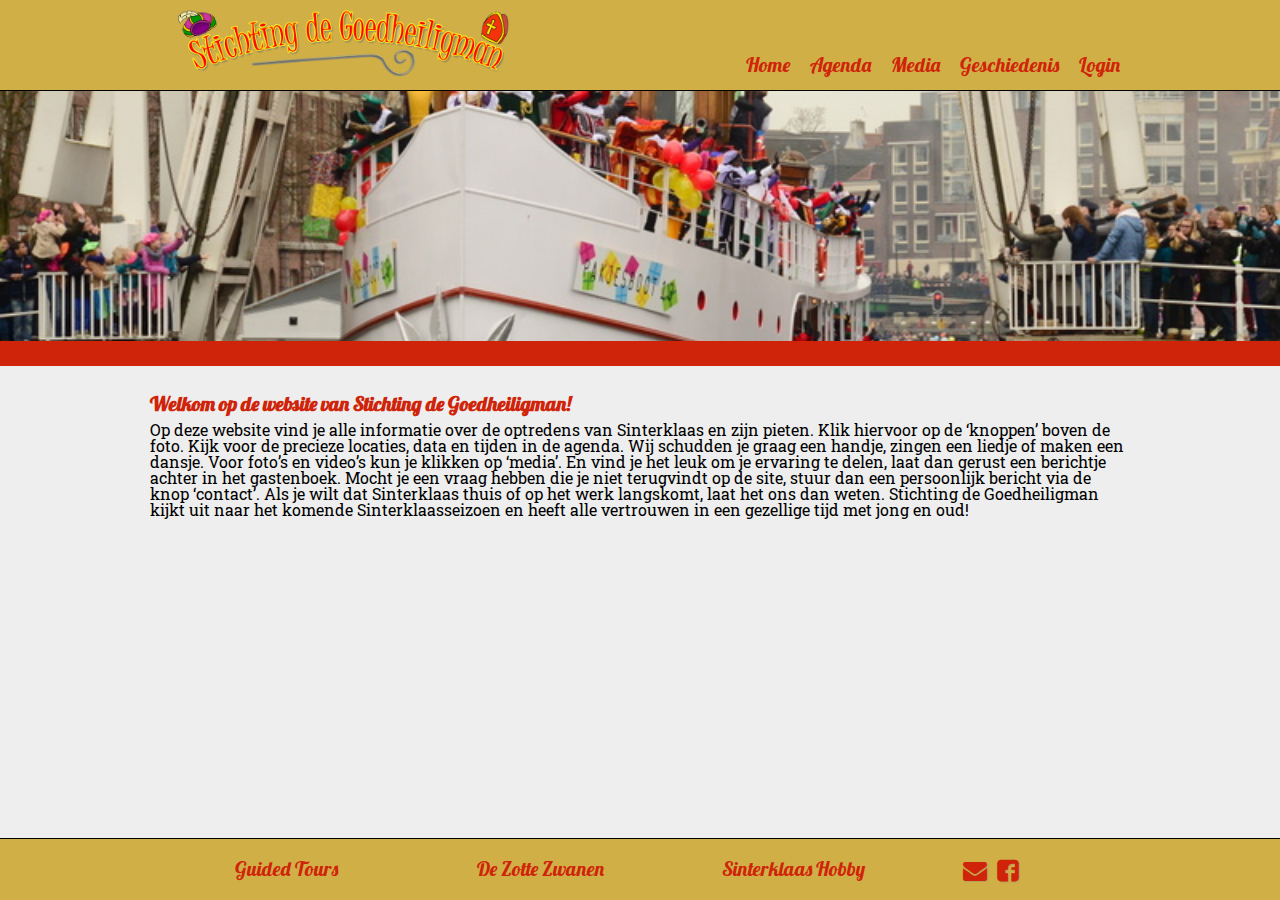
<file: v2/index.html>
<!DOCTYPE html>
<html ng-app="goedheiligmanApp">
<head lang="en">
    <meta charset="UTF-8">
    <meta name="viewport" content="width=device-width, initial-scale=1.0, maximum-scale=1.0">
    <link href='http://fonts.googleapis.com/css?family=Lobster|Roboto+Slab:300' rel='stylesheet' type='text/css'>
    <link href="includes/style.css" rel="stylesheet" type="text/css">
    <script src="includes/jquery-2.1.1.min.js"></script>
    <script src="includes/angular.min.js"></script>
    <script src="includes/angular-touch.min.js"></script>
    <script src="js/remcoGlobal.js"></script>
    <script src="js/viewportSize.js"></script>
    <script src="js/docked.js"></script>
    <script src="js/login.js"></script>
    <script src="js/rImageViewer.js"></script>
    <script src="js/goedheiligmanApp.js"></script>
    <title>Home - Sinterklaas vereniging De Goedheiligman</title>
</head>
<body ng-controller="appCtrl">
    <div class="nav-bar">
        <nav>
            <div class="logo"></div>
            <div class="nav-toggle" ng-click="toggleMenu()"><i class="icon-menu"></i></div>
            <ul ng-class="{showMenu: openMenu}">
                <li><a href="index.html">Home</a></li>
                <li><a href="agenda.html">Agenda</a></li>
                <li><a href="media.html">Media</a></li>
                <li><a href="geschiedenis.html">Geschiedenis</a></li>
                <li><span ng-click="loginService.loginToggle()">Login</span></li>
            </ul>
        </nav>
    </div>
    <header style="background-image: url('includes/images/Intocht1.jpg')">
    </header>
    <div class="bar"></div>
    <div login></div>
    <main>
        <h1>Welkom op de website van Stichting de Goedheiligman!</h1>
        <p>
        Op deze website vind je alle informatie over de optredens van Sinterklaas en zijn pieten.  Klik hiervoor op de ‘knoppen’ boven de foto.
        Kijk voor de precieze locaties, data en tijden in de agenda. Wij schudden je graag een handje, zingen een liedje of maken een dansje.
        Voor foto’s en video’s kun je klikken op ‘media’. En vind je het leuk om je ervaring te delen, laat dan gerust een berichtje achter in het gastenboek.
        Mocht je een vraag hebben die je niet terugvindt op de site, stuur dan een persoonlijk bericht via de knop ‘contact’.
        Als je wilt dat Sinterklaas thuis of op het werk langskomt, laat het ons dan weten.
        Stichting de Goedheiligman kijkt uit naar het komende Sinterklaasseizoen en heeft alle vertrouwen in een gezellige tijd met jong en oud!
        </p>
    </main>
    <footer r-docked class="">
        <div class="footer">
            <div class="footer-links">
                <ul>
                    <li><a href="http://www.guidedtours.nl" target="_blank">Guided Tours</a></li>
                    <li><a href="http://www.dezottezwanen.nl" target="_blank">De Zotte Zwanen</a></li>
                    <li><a href="http://www.http://sinterklaasmijnhobby.jouwweb.nl" target="_blank">Sinterklaas Hobby</a></li>
                </ul>
            </div>
            <div class="footer-icons">
                <ul>
                    <li><a href="mailto:remco090@gmail.com"><i class="icon-mail-alt"></i></a></li>
                    <li><a href="http://www.facebook.com" target="_blank"><i class="icon-facebook_alt"></i></a></li>
                </ul>
            </div>
        </div>
    </footer>
</body>
</html>
</file>
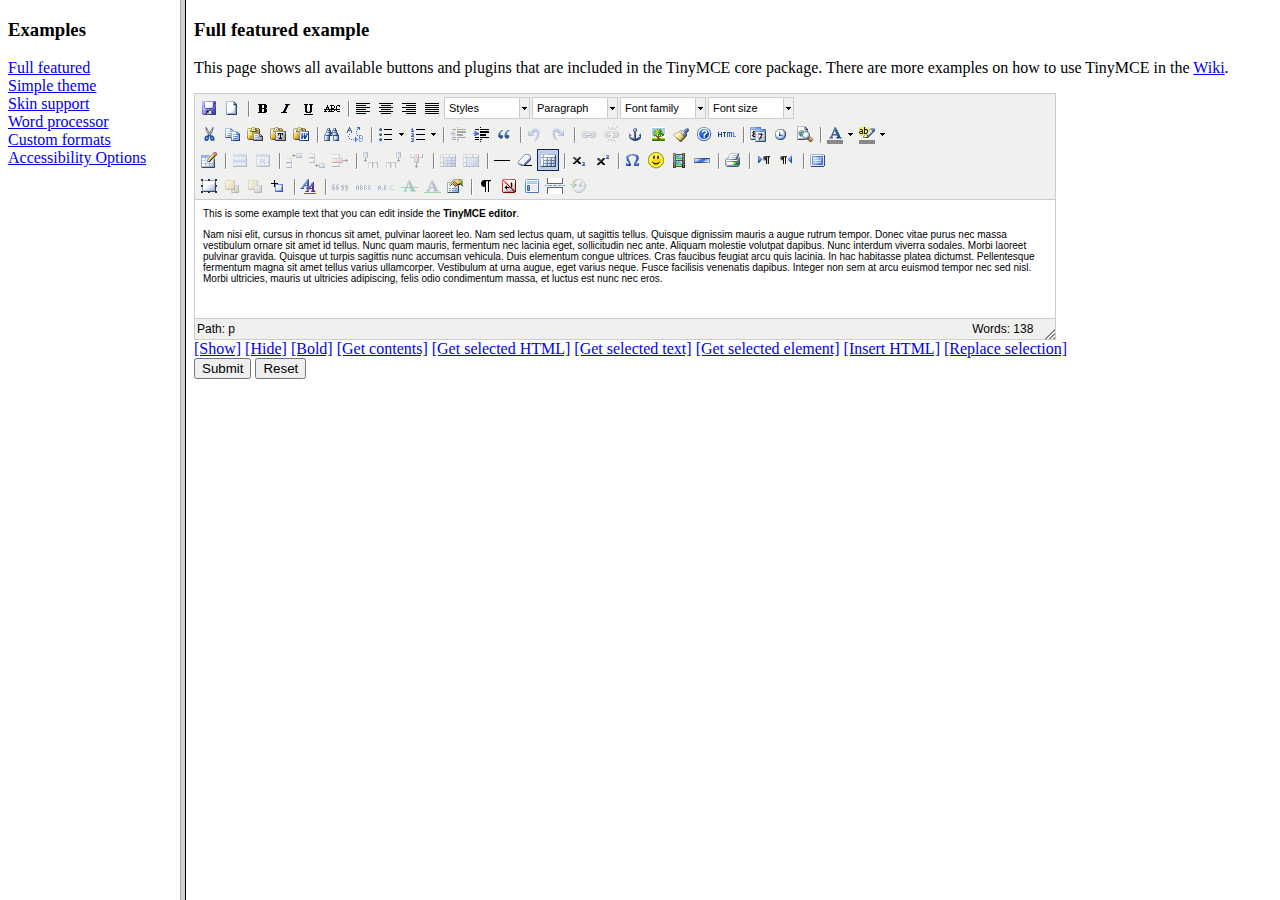
<file: tinymce/examples/index.html>
<!DOCTYPE HTML PUBLIC "-//W3C//DTD HTML 4.01 Frameset//EN" "http://www.w3.org/TR/html4/frameset.dtd">
<html>
<head>
	<title>TinyMCE examples</title>
</head>
<frameset cols="180,80%">
	<frame src="menu.html" name="menu" />
	<frame src="full.html" name="main" />
</frameset>
</html>
</file>
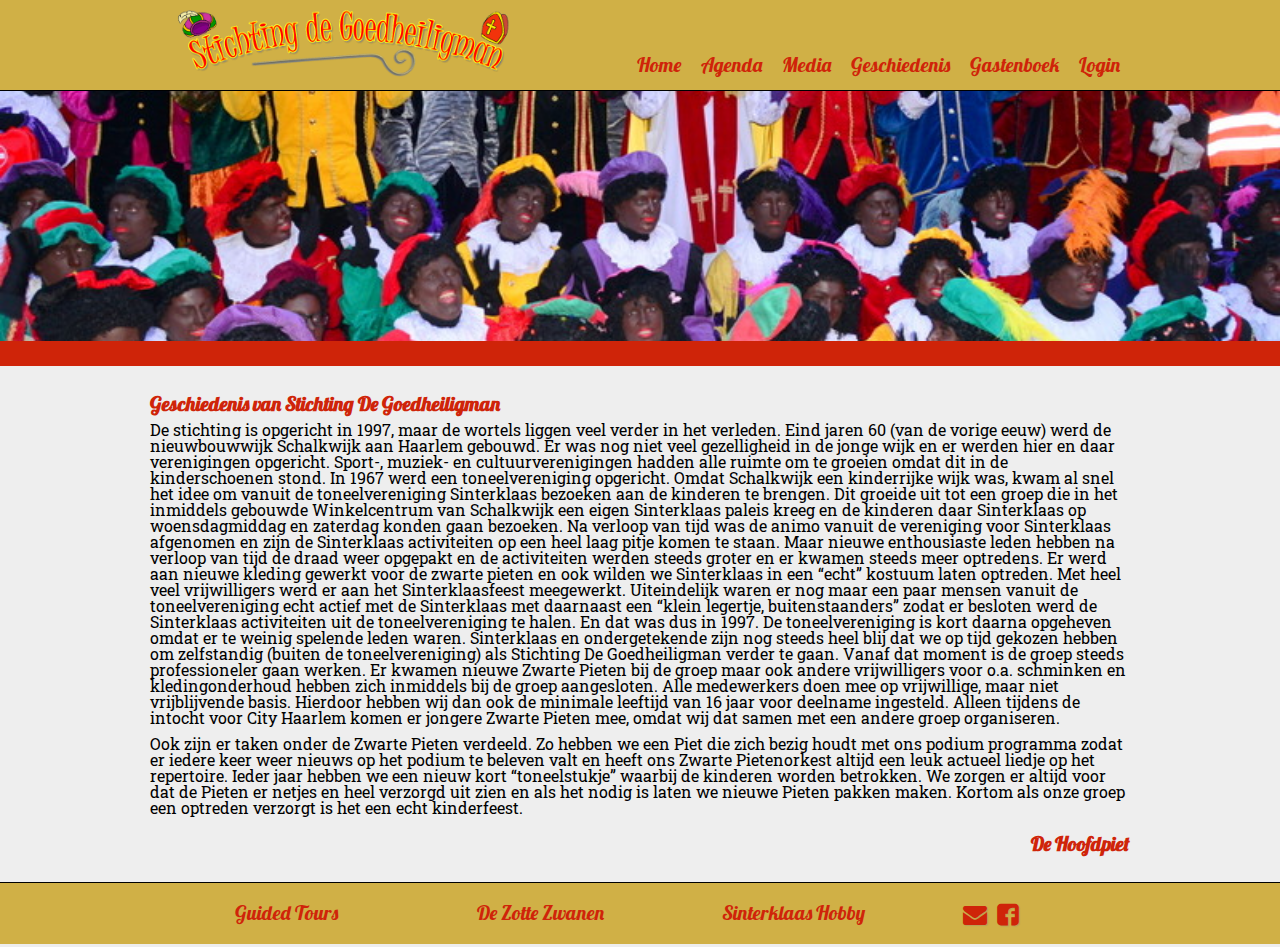
<file: v2/geschiedenis.html>
<!DOCTYPE html>
<html ng-app="goedheiligmanApp">
<head lang="en">
    <meta charset="UTF-8">
    <link href='http://fonts.googleapis.com/css?family=Lobster|Roboto+Slab:300' rel='stylesheet' type='text/css'>
    <link href="includes/style.css" rel="stylesheet" type="text/css">
    <script src="includes/jquery-2.1.1.min.js"></script>
    <script src="includes/angular.min.js"></script>
    <script src="includes/angular-touch.min.js"></script>
    <script src="js/remcoGlobal.js"></script>
    <script src="js/viewportSize.js"></script>
    <script src="js/rImageViewer.js"></script>
    <script src="js/docked.js"></script>
    <script src="js/login.js"></script>
    <script src="js/goedheiligmanApp.js"></script>
    <title>Home - Sinterklaas vereniging De Goedheiligman</title>
</head>
<body ng-controller="appCtrl">
<div class="nav-bar">
    <nav>
        <div class="logo"></div>
        <div class="nav-toggle" ng-click="toggleMenu()"><i class="icon-menu"></i></div>
        <ul ng-class="{showMenu: openMenu}">
            <li><a href="index.html">Home</a></li>
            <li><a href="agenda.html">Agenda</a></li>
            <li><a href="media.html">Media</a></li>
            <li><a href="geschiedenis.html">Geschiedenis</a></li>
            <li><a href="gastenboek.html">Gastenboek</a></li>
            <li><span ng-click="loginService.loginToggle()">Login</span></li>
        </ul>
    </nav>
</div>
<header style="background-image: url('includes/images/Intocht3.jpg')">
</header>
<div class="bar"></div>
<div login></div>
<main>
    <h1>Geschiedenis van Stichting De Goedheiligman</h1>
    <p>
    De stichting is opgericht in 1997, maar de wortels liggen veel verder in
    het verleden. Eind jaren 60 (van de vorige eeuw) werd de nieuwbouwwijk
    Schalkwijk aan Haarlem gebouwd. Er was nog niet veel gezelligheid in de
    jonge wijk en er werden hier en daar verenigingen opgericht. Sport-, muziek-
    en cultuurverenigingen hadden alle ruimte om te groeien omdat dit in de
    kinderschoenen stond. In 1967 werd een toneelvereniging opgericht.
    Omdat Schalkwijk een kinderrijke wijk was, kwam al snel het idee om vanuit
    de toneelvereniging Sinterklaas bezoeken aan de kinderen te brengen.
    Dit groeide uit tot een groep die in het inmiddels gebouwde Winkelcentrum
    van Schalkwijk een eigen Sinterklaas paleis kreeg en de kinderen daar
    Sinterklaas op woensdagmiddag en zaterdag konden gaan bezoeken. Na verloop
    van tijd was de animo vanuit de vereniging voor Sinterklaas afgenomen
    en zijn de Sinterklaas activiteiten op een heel laag pitje komen te staan.
    Maar nieuwe enthousiaste leden hebben na verloop van tijd de draad weer
    opgepakt en de activiteiten werden steeds groter en er kwamen steeds meer
    optredens. Er werd aan nieuwe kleding gewerkt voor de zwarte pieten en ook
    wilden we Sinterklaas in een “echt” kostuum laten optreden. Met heel veel
    vrijwilligers werd er aan het Sinterklaasfeest meegewerkt. Uiteindelijk
    waren er nog maar een paar mensen vanuit de toneelvereniging echt actief met
    de Sinterklaas met daarnaast een “klein legertje, buitenstaanders” zodat er
    besloten werd de Sinterklaas activiteiten uit de toneelvereniging te halen.
    En dat was dus in 1997. De toneelvereniging is kort daarna opgeheven omdat
    er te weinig spelende leden waren. Sinterklaas en ondergetekende zijn nog steeds
    heel blij dat we op tijd gekozen hebben om zelfstandig (buiten de
    toneelvereniging) als Stichting De Goedheiligman verder te gaan.
    Vanaf dat moment is de groep steeds professioneler gaan werken. Er kwamen
    nieuwe Zwarte Pieten bij de groep maar ook andere vrijwilligers voor o.a.
    schminken en kledingonderhoud hebben zich inmiddels bij de groep aangesloten.
    Alle medewerkers doen mee op vrijwillige, maar niet vrijblijvende basis.
    Hierdoor hebben wij dan ook de minimale leeftijd van 16 jaar voor deelname
    ingesteld. Alleen tijdens de intocht voor City Haarlem komen er jongere
    Zwarte Pieten mee, omdat wij dat samen met een andere groep organiseren.
    </p>
    <p>
    Ook zijn er taken onder de Zwarte Pieten verdeeld. Zo hebben we een Piet
    die zich bezig houdt met ons podium programma zodat er iedere keer weer
    nieuws op het podium te beleven valt en heeft ons Zwarte Pietenorkest altijd
    een leuk actueel liedje op het repertoire. Ieder jaar hebben we een nieuw kort
    “toneelstukje” waarbij de kinderen worden betrokken. We zorgen er altijd voor dat de
    Pieten er netjes en heel verzorgd uit zien en als het nodig is laten we nieuwe Pieten pakken
    maken. Kortom als onze groep een optreden verzorgt is
    het een echt kinderfeest.
    </p>
    <h2>De Hoofdpiet</h2>
</main>
<footer r-docked class="">
    <div class="footer">
        <div class="footer-links">
            <ul>
                <li><a href="http://www.guidedtours.nl" target="_blank">Guided Tours</a></li>
                <li><a href="http://www.dezottezwanen.nl" target="_blank">De Zotte Zwanen</a></li>
                <li><a href="http://www.http://sinterklaasmijnhobby.jouwweb.nl" target="_blank">Sinterklaas Hobby</a></li>
            </ul>
        </div>
        <div class="footer-icons">
            <ul>
                <li><a href="mailto:remco090@gmail.com"><i class="icon-mail-alt"></i></a></li>
                <li><a href="http://www.facebook.com" target="_blank"><i class="icon-facebook_alt"></i></a></li>
            </ul>
        </div>
    </div>
</footer>
</body>
</html>
</file>
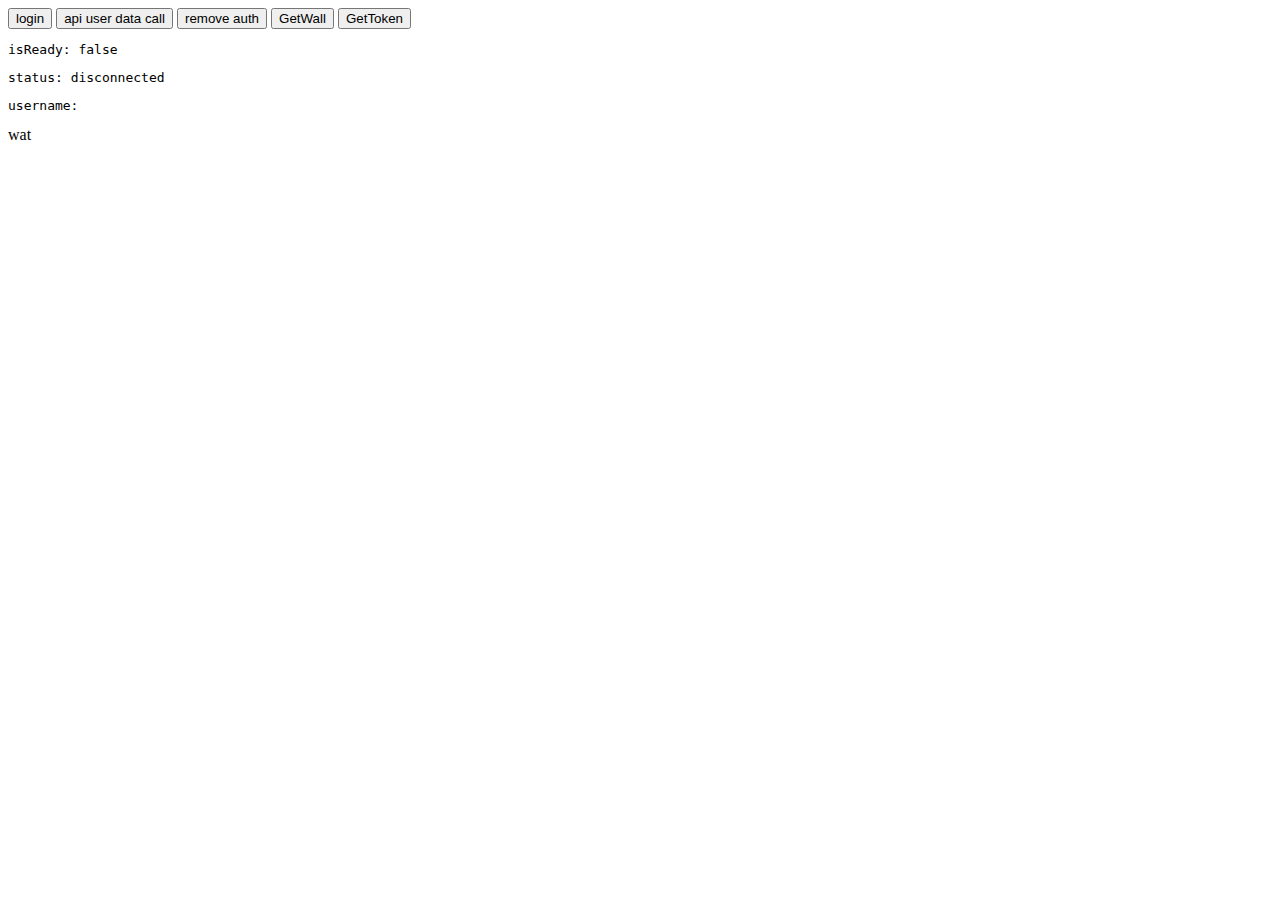
<file: v2/test2.html>
<!DOCTYPE html>
<html data-ng-app="facebookWallApp">

<head>
    <script src="includes/angular.min.js"></script>
    <script src="includes/angular-facebook.js"></script>
    <script>

        angular.module('facebookWallApp', ['facebook'])

                .config(function(FacebookProvider) {
                    FacebookProvider.init('291811114344851');
                })

                .controller('mainCtrl', function ($scope, Facebook, $http) {

                    $scope.loginStatus = 'disconnected';
                    $scope.facebookIsReady = false;
                    $scope.user = null;

                    $scope.login = function () {
                        Facebook.login(function(response) {
                            $scope.loginStatus = response.status;
                        });
                    };

                    $scope.getToken = function() {
                        var data = [];
                        data['app_id'] = '291811114344851';
                        data['app_secret'] = '287139154ea47330370de9cc9c8f7fc0';

                        $http.get('https://graph.facebook.com/oauth/access_token? client_id=' + data['app_id'] + '&client_secret=' + data['app_secret'] + '&grant_type=client_credentials').success(function (data) {
                            return data.split('=')[1];
                        });
                    };

                    $scope.removeAuth = function () {
                        Facebook.api({
                            method: 'Auth.revokeAuthorization'
                        }, function(response) {
                            Facebook.getLoginStatus(function(response) {
                                $scope.loginStatus = response.status;
                            });
                        });
                    };

                    $scope.api = function () {
                        Facebook.api('/me', function(response) {
                            $scope.user = response;
                        });
                    };

                    $scope.wall = function () {
                        Facebook.api('/ShitMichaelaSays/feed',
                            {
                                access_token: $scope.getToken()
                            },
                            function(response) {
                                $scope.wallFeed = response;
                        });
                    };

                    $scope.$watch(function() {
                            return Facebook.isReady();
                        }, function(newVal) {
                            if (newVal) {
                                $scope.facebookIsReady = true;
                            }
                        }
                    );
                });

    </script>
    <script src="js/facebook.js"></script>
</head>

<body ng-controller="mainCtrl">
<button type="button" id="login" ng-click="login()">login</button>
<button type="button" id="api" ng-click="api()">api user data call</button>
<button type="button" id="remove_auth" ng-click="removeAuth()">remove auth</button>
<button type="button" id="get_wall" ng-click="wall()">GetWall</button>
<button type="button" id="get_token" ng-click="getToken()">GetToken</button>
<pre>isReady: <span id="is_ready" ng-bind="facebookIsReady"></span></pre>
<pre>status: <span id="login_status" ng-bind="loginStatus"></span></pre>
<pre>username: <span id="api_first_name" ng-bind="user.first_name"></span></pre>
<facebook-wall feed="wallFeed.data"></facebook-wall>
{{access_token}}
</body>

</html>
</file>
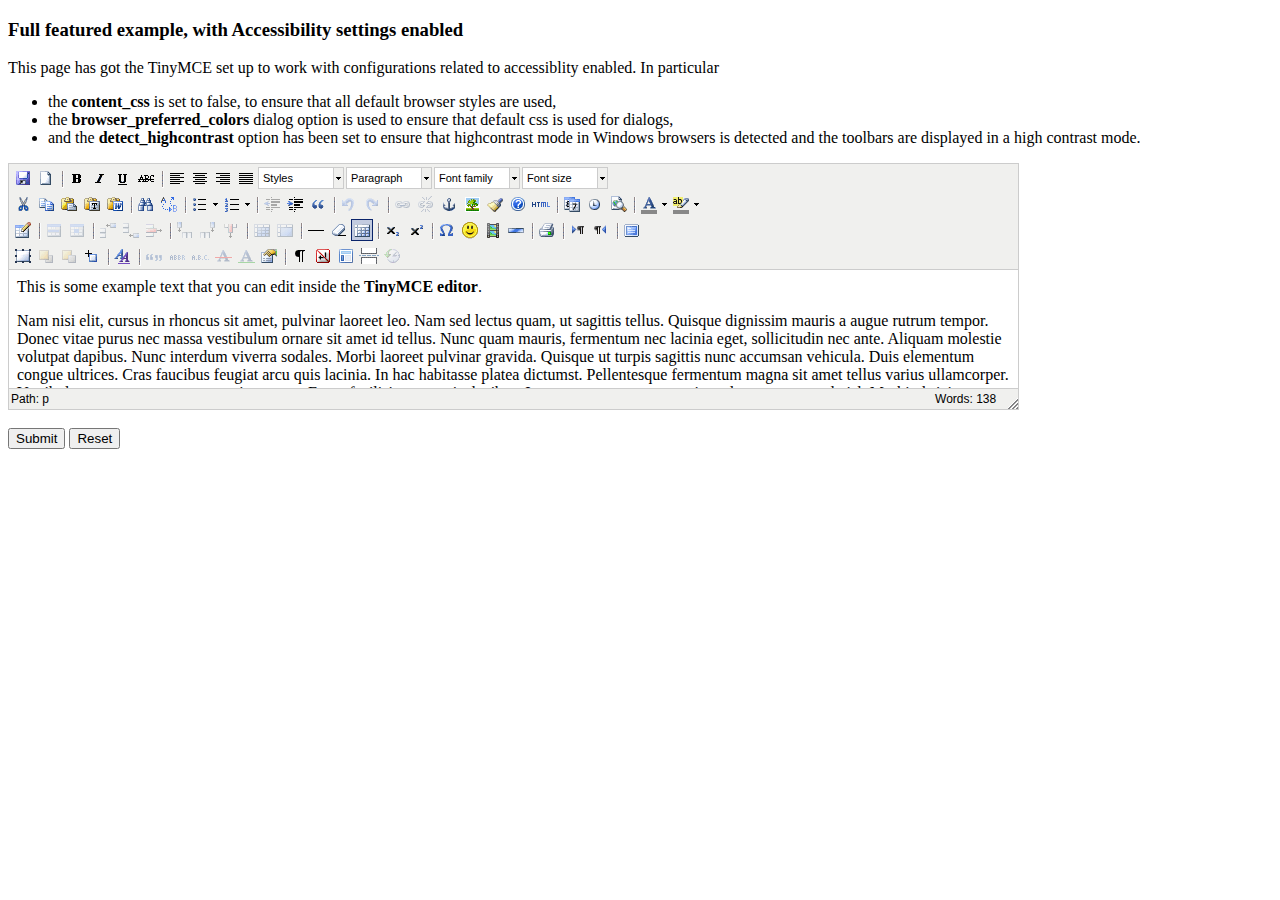
<file: tinymce/examples/accessibility.html>
<!DOCTYPE html PUBLIC "-//W3C//DTD XHTML 1.0 Strict//EN" "http://www.w3.org/TR/xhtml1/DTD/xhtml1-strict.dtd">
<html xmlns="http://www.w3.org/1999/xhtml">
<head>
<title>Full featured example</title>

<!-- TinyMCE -->
<script type="text/javascript" src="../jscripts/tiny_mce/tiny_mce.js"></script>
<script type="text/javascript">
	tinyMCE.init({
		// General options
		mode : "textareas",
		theme : "advanced",
		plugins : "pagebreak,style,layer,table,save,advhr,advimage,advlink,emotions,iespell,insertdatetime,preview,media,searchreplace,print,contextmenu,paste,directionality,fullscreen,noneditable,visualchars,nonbreaking,xhtmlxtras,template,wordcount,advlist,autosave",

		// Theme options
		theme_advanced_buttons1 : "save,newdocument,|,bold,italic,underline,strikethrough,|,justifyleft,justifycenter,justifyright,justifyfull,styleselect,formatselect,fontselect,fontsizeselect",
		theme_advanced_buttons2 : "cut,copy,paste,pastetext,pasteword,|,search,replace,|,bullist,numlist,|,outdent,indent,blockquote,|,undo,redo,|,link,unlink,anchor,image,cleanup,help,code,|,insertdate,inserttime,preview,|,forecolor,backcolor",
		theme_advanced_buttons3 : "tablecontrols,|,hr,removeformat,visualaid,|,sub,sup,|,charmap,emotions,iespell,media,advhr,|,print,|,ltr,rtl,|,fullscreen",
		theme_advanced_buttons4 : "insertlayer,moveforward,movebackward,absolute,|,styleprops,|,cite,abbr,acronym,del,ins,attribs,|,visualchars,nonbreaking,template,pagebreak,restoredraft",
		theme_advanced_toolbar_location : "top",
		theme_advanced_toolbar_align : "left",
		theme_advanced_statusbar_location : "bottom",
		theme_advanced_resizing : true,

		// Example content CSS (should be your site CSS)
		// using false to ensure that the default browser settings are used for best Accessibility
		// ACCESSIBILITY SETTINGS
		content_css : false,
		// Use browser preferred colors for dialogs.
		browser_preferred_colors : true,
		detect_highcontrast : true,

		// Drop lists for link/image/media/template dialogs
		template_external_list_url : "lists/template_list.js",
		external_link_list_url : "lists/link_list.js",
		external_image_list_url : "lists/image_list.js",
		media_external_list_url : "lists/media_list.js",

		// Style formats
		style_formats : [
			{title : 'Bold text', inline : 'b'},
			{title : 'Red text', inline : 'span', styles : {color : '#ff0000'}},
			{title : 'Red header', block : 'h1', styles : {color : '#ff0000'}},
			{title : 'Example 1', inline : 'span', classes : 'example1'},
			{title : 'Example 2', inline : 'span', classes : 'example2'},
			{title : 'Table styles'},
			{title : 'Table row 1', selector : 'tr', classes : 'tablerow1'}
		],

		// Replace values for the template plugin
		template_replace_values : {
			username : "Some User",
			staffid : "991234"
		}
	});
</script>
<!-- /TinyMCE -->

</head>
<body>

<form method="post" action="http://tinymce.moxiecode.com/dump.php?example=true">
	<div>
		<h3>Full featured example, with Accessibility settings enabled</h3>

		<p>
			This page has got the TinyMCE set up to work with configurations related to accessiblity enabled.
			In particular
			<ul>
			<li>the <strong>content_css</strong> is set to false, to ensure that all default browser styles are used, </li>
			<li>the <strong>browser_preferred_colors</strong> dialog option is used to ensure that default css is used for dialogs, </li>
			<li>and the <strong>detect_highcontrast</strong> option has been set to ensure that highcontrast mode in Windows browsers
			is detected and the toolbars are displayed in a high contrast mode.</li>
			</ul>
		</p>

		<!-- Gets replaced with TinyMCE, remember HTML in a textarea should be encoded -->
		<div>
			<textarea id="elm1" name="elm1" rows="15" cols="80" style="width: 80%">
				&lt;p&gt;
					This is some example text that you can edit inside the &lt;strong&gt;TinyMCE editor&lt;/strong&gt;.
				&lt;/p&gt;
				&lt;p&gt;
				Nam nisi elit, cursus in rhoncus sit amet, pulvinar laoreet leo. Nam sed lectus quam, ut sagittis tellus. Quisque dignissim mauris a augue rutrum tempor. Donec vitae purus nec massa vestibulum ornare sit amet id tellus. Nunc quam mauris, fermentum nec lacinia eget, sollicitudin nec ante. Aliquam molestie volutpat dapibus. Nunc interdum viverra sodales. Morbi laoreet pulvinar gravida. Quisque ut turpis sagittis nunc accumsan vehicula. Duis elementum congue ultrices. Cras faucibus feugiat arcu quis lacinia. In hac habitasse platea dictumst. Pellentesque fermentum magna sit amet tellus varius ullamcorper. Vestibulum at urna augue, eget varius neque. Fusce facilisis venenatis dapibus. Integer non sem at arcu euismod tempor nec sed nisl. Morbi ultricies, mauris ut ultricies adipiscing, felis odio condimentum massa, et luctus est nunc nec eros.
				&lt;/p&gt;
			</textarea>
		</div>

		<br />
		<input type="submit" name="save" value="Submit" />
		<input type="reset" name="reset" value="Reset" />
	</div>
</form>

<script type="text/javascript">
if (document.location.protocol == 'file:') {
	alert("The examples might not work properly on the local file system due to security settings in your browser. Please use a real webserver.");
}
</script>
</body>
</html>
</file>
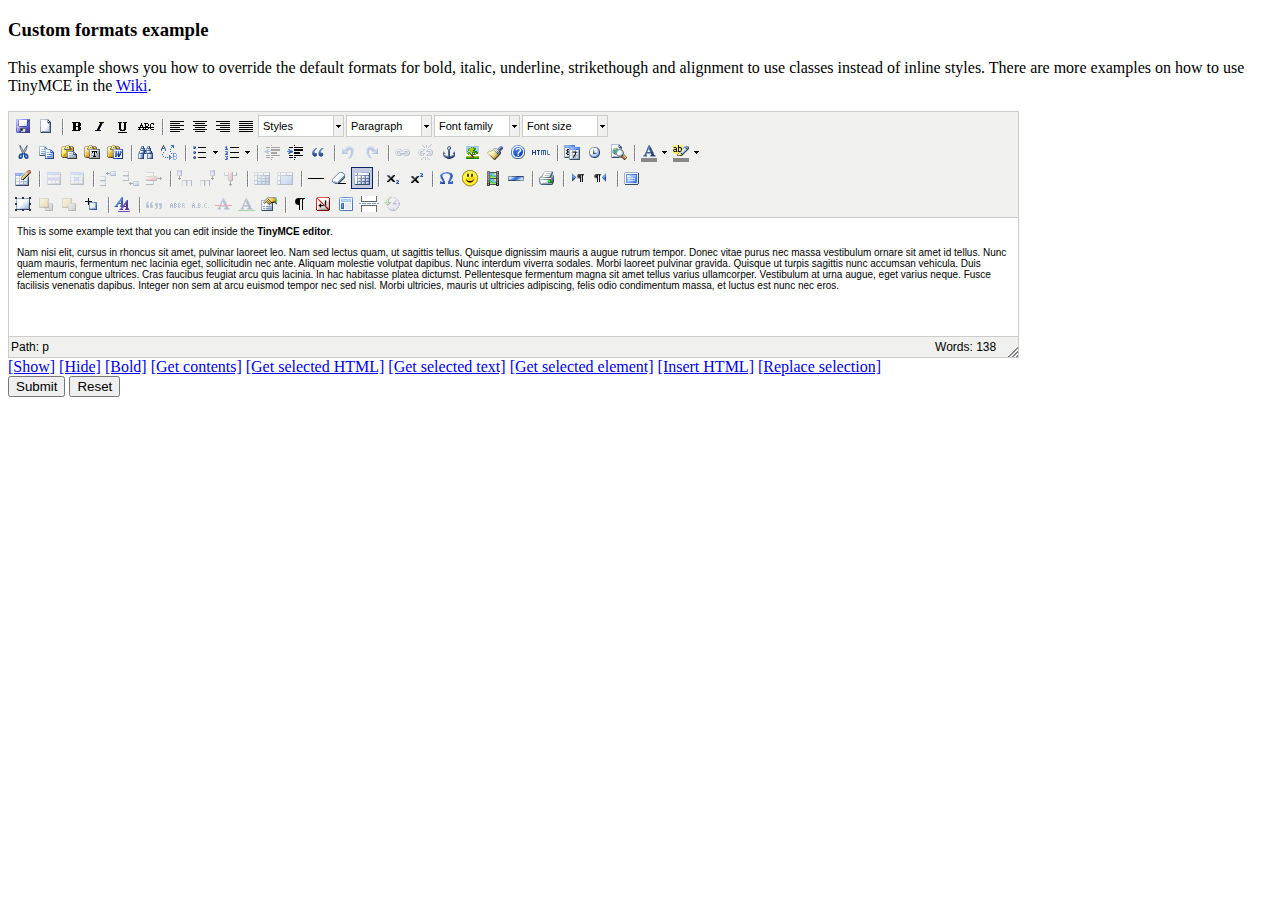
<file: tinymce/examples/custom_formats.html>
<!DOCTYPE html PUBLIC "-//W3C//DTD XHTML 1.0 Strict//EN" "http://www.w3.org/TR/xhtml1/DTD/xhtml1-strict.dtd">
<html xmlns="http://www.w3.org/1999/xhtml">
<head>
<title>Custom formats example</title>

<!-- TinyMCE -->
<script type="text/javascript" src="../jscripts/tiny_mce/tiny_mce.js"></script>
<script type="text/javascript">
	tinyMCE.init({
		// General options
		mode : "textareas",
		theme : "advanced",
		plugins : "autolink,lists,pagebreak,style,layer,table,save,advhr,advimage,advlink,emotions,iespell,inlinepopups,insertdatetime,preview,media,searchreplace,print,contextmenu,paste,directionality,fullscreen,noneditable,visualchars,nonbreaking,xhtmlxtras,template,wordcount,advlist,autosave",

		// Theme options
		theme_advanced_buttons1 : "save,newdocument,|,bold,italic,underline,strikethrough,|,justifyleft,justifycenter,justifyright,justifyfull,styleselect,formatselect,fontselect,fontsizeselect",
		theme_advanced_buttons2 : "cut,copy,paste,pastetext,pasteword,|,search,replace,|,bullist,numlist,|,outdent,indent,blockquote,|,undo,redo,|,link,unlink,anchor,image,cleanup,help,code,|,insertdate,inserttime,preview,|,forecolor,backcolor",
		theme_advanced_buttons3 : "tablecontrols,|,hr,removeformat,visualaid,|,sub,sup,|,charmap,emotions,iespell,media,advhr,|,print,|,ltr,rtl,|,fullscreen",
		theme_advanced_buttons4 : "insertlayer,moveforward,movebackward,absolute,|,styleprops,|,cite,abbr,acronym,del,ins,attribs,|,visualchars,nonbreaking,template,pagebreak,restoredraft",
		theme_advanced_toolbar_location : "top",
		theme_advanced_toolbar_align : "left",
		theme_advanced_statusbar_location : "bottom",
		theme_advanced_resizing : true,

		// Example content CSS (should be your site CSS)
		content_css : "css/content.css",

		// Drop lists for link/image/media/template dialogs
		template_external_list_url : "lists/template_list.js",
		external_link_list_url : "lists/link_list.js",
		external_image_list_url : "lists/image_list.js",
		media_external_list_url : "lists/media_list.js",

		// Style formats
		style_formats : [
			{title : 'Bold text', inline : 'b'},
			{title : 'Red text', inline : 'span', styles : {color : '#ff0000'}},
			{title : 'Red header', block : 'h1', styles : {color : '#ff0000'}},
			{title : 'Example 1', inline : 'span', classes : 'example1'},
			{title : 'Example 2', inline : 'span', classes : 'example2'},
			{title : 'Table styles'},
			{title : 'Table row 1', selector : 'tr', classes : 'tablerow1'}
		],

		formats : {
			alignleft : {selector : 'p,h1,h2,h3,h4,h5,h6,td,th,div,ul,ol,li,table,img', classes : 'left'},
			aligncenter : {selector : 'p,h1,h2,h3,h4,h5,h6,td,th,div,ul,ol,li,table,img', classes : 'center'},
			alignright : {selector : 'p,h1,h2,h3,h4,h5,h6,td,th,div,ul,ol,li,table,img', classes : 'right'},
			alignfull : {selector : 'p,h1,h2,h3,h4,h5,h6,td,th,div,ul,ol,li,table,img', classes : 'full'},
			bold : {inline : 'span', 'classes' : 'bold'},
			italic : {inline : 'span', 'classes' : 'italic'},
			underline : {inline : 'span', 'classes' : 'underline', exact : true},
			strikethrough : {inline : 'del'}
		},

		// Replace values for the template plugin
		template_replace_values : {
			username : "Some User",
			staffid : "991234"
		}
	});
</script>
<!-- /TinyMCE -->

</head>
<body>

<form method="post" action="http://tinymce.moxiecode.com/dump.php?example=true">
	<div>
		<h3>Custom formats example</h3>

		<p>
			This example shows you how to override the default formats for bold, italic, underline, strikethough and alignment to use classes instead of inline styles.
			There are more examples on how to use TinyMCE in the <a href="http://tinymce.moxiecode.com/examples/">Wiki</a>.
		</p>

		<!-- Gets replaced with TinyMCE, remember HTML in a textarea should be encoded -->
		<div>
			<textarea id="elm1" name="elm1" rows="15" cols="80" style="width: 80%">
				&lt;p&gt;
					This is some example text that you can edit inside the &lt;strong&gt;TinyMCE editor&lt;/strong&gt;.
				&lt;/p&gt;
				&lt;p&gt;
				Nam nisi elit, cursus in rhoncus sit amet, pulvinar laoreet leo. Nam sed lectus quam, ut sagittis tellus. Quisque dignissim mauris a augue rutrum tempor. Donec vitae purus nec massa vestibulum ornare sit amet id tellus. Nunc quam mauris, fermentum nec lacinia eget, sollicitudin nec ante. Aliquam molestie volutpat dapibus. Nunc interdum viverra sodales. Morbi laoreet pulvinar gravida. Quisque ut turpis sagittis nunc accumsan vehicula. Duis elementum congue ultrices. Cras faucibus feugiat arcu quis lacinia. In hac habitasse platea dictumst. Pellentesque fermentum magna sit amet tellus varius ullamcorper. Vestibulum at urna augue, eget varius neque. Fusce facilisis venenatis dapibus. Integer non sem at arcu euismod tempor nec sed nisl. Morbi ultricies, mauris ut ultricies adipiscing, felis odio condimentum massa, et luctus est nunc nec eros.
				&lt;/p&gt;
			</textarea>
		</div>

		<!-- Some integration calls -->
		<a href="javascript:;" onmousedown="tinyMCE.get('elm1').show();">[Show]</a>
		<a href="javascript:;" onmousedown="tinyMCE.get('elm1').hide();">[Hide]</a>
		<a href="javascript:;" onmousedown="tinyMCE.get('elm1').execCommand('Bold');">[Bold]</a>
		<a href="javascript:;" onmousedown="alert(tinyMCE.get('elm1').getContent());">[Get contents]</a>
		<a href="javascript:;" onmousedown="alert(tinyMCE.get('elm1').selection.getContent());">[Get selected HTML]</a>
		<a href="javascript:;" onmousedown="alert(tinyMCE.get('elm1').selection.getContent({format : 'text'}));">[Get selected text]</a>
		<a href="javascript:;" onmousedown="alert(tinyMCE.get('elm1').selection.getNode().nodeName);">[Get selected element]</a>
		<a href="javascript:;" onmousedown="tinyMCE.execCommand('mceInsertContent',false,'<b>Hello world!!</b>');">[Insert HTML]</a>
		<a href="javascript:;" onmousedown="tinyMCE.execCommand('mceReplaceContent',false,'<b>{$selection}</b>');">[Replace selection]</a>

		<br />
		<input type="submit" name="save" value="Submit" />
		<input type="reset" name="reset" value="Reset" />
	</div>
</form>
<script type="text/javascript">
if (document.location.protocol == 'file:') {
	alert("The examples might not work properly on the local file system due to security settings in your browser. Please use a real webserver.");
}
</script>
</body>
</html>
</file>
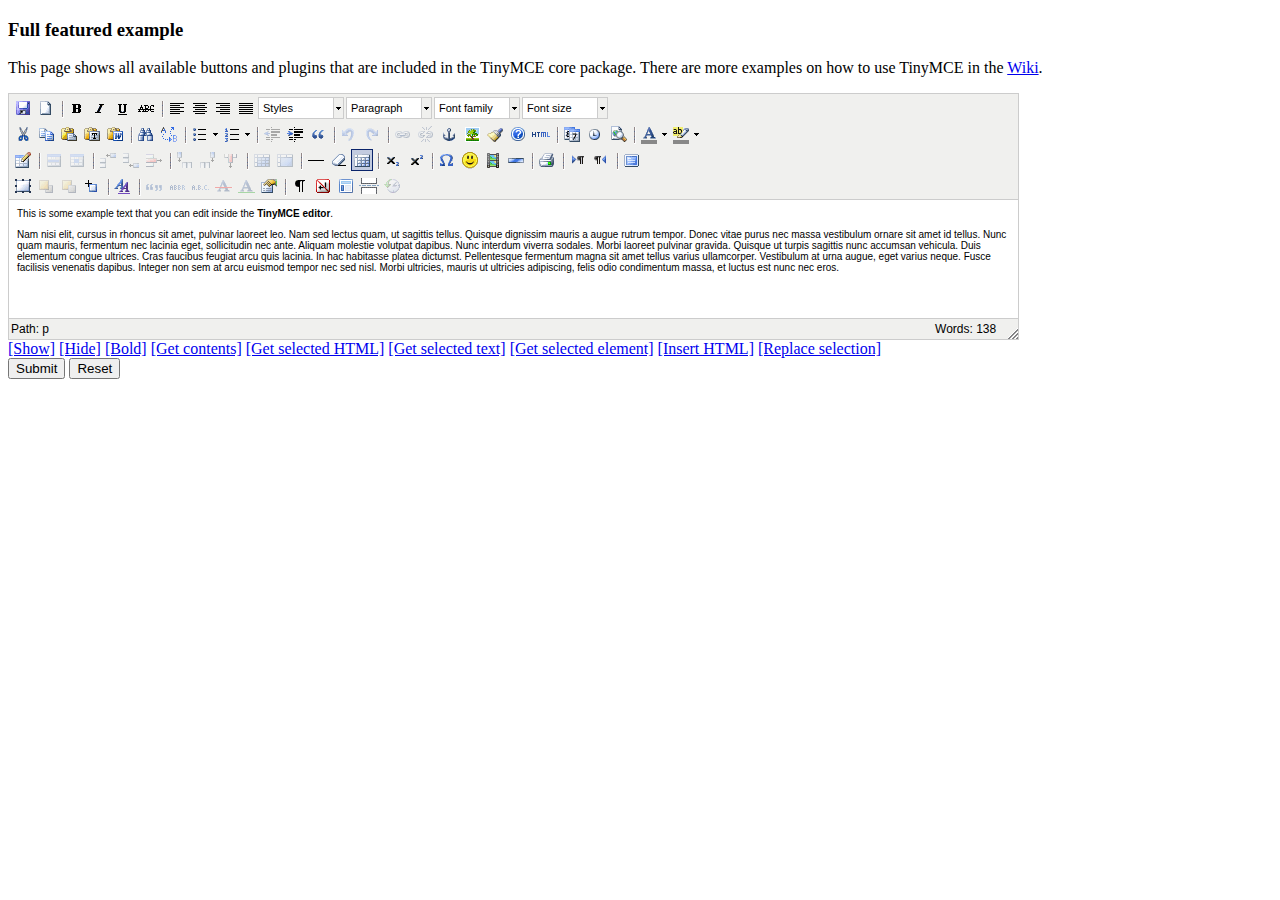
<file: tinymce/examples/full.html>
<!DOCTYPE html PUBLIC "-//W3C//DTD XHTML 1.0 Strict//EN" "http://www.w3.org/TR/xhtml1/DTD/xhtml1-strict.dtd">
<html xmlns="http://www.w3.org/1999/xhtml">
<head>
<title>Full featured example</title>
<meta http-equiv="X-UA-Compatible" content="IE=edge" />
<!-- TinyMCE -->
<script type="text/javascript" src="../jscripts/tiny_mce/tiny_mce.js"></script>
<script type="text/javascript">
	tinyMCE.init({
		// General options
		mode : "textareas",
		theme : "advanced",
		plugins : "autolink,lists,pagebreak,style,layer,table,save,advhr,advimage,advlink,emotions,iespell,inlinepopups,insertdatetime,preview,media,searchreplace,print,contextmenu,paste,directionality,fullscreen,noneditable,visualchars,nonbreaking,xhtmlxtras,template,wordcount,advlist,autosave",

		// Theme options
		theme_advanced_buttons1 : "save,newdocument,|,bold,italic,underline,strikethrough,|,justifyleft,justifycenter,justifyright,justifyfull,styleselect,formatselect,fontselect,fontsizeselect",
		theme_advanced_buttons2 : "cut,copy,paste,pastetext,pasteword,|,search,replace,|,bullist,numlist,|,outdent,indent,blockquote,|,undo,redo,|,link,unlink,anchor,image,cleanup,help,code,|,insertdate,inserttime,preview,|,forecolor,backcolor",
		theme_advanced_buttons3 : "tablecontrols,|,hr,removeformat,visualaid,|,sub,sup,|,charmap,emotions,iespell,media,advhr,|,print,|,ltr,rtl,|,fullscreen",
		theme_advanced_buttons4 : "insertlayer,moveforward,movebackward,absolute,|,styleprops,|,cite,abbr,acronym,del,ins,attribs,|,visualchars,nonbreaking,template,pagebreak,restoredraft",
		theme_advanced_toolbar_location : "top",
		theme_advanced_toolbar_align : "left",
		theme_advanced_statusbar_location : "bottom",
		theme_advanced_resizing : true,

		// Example content CSS (should be your site CSS)
		content_css : "css/content.css",

		// Drop lists for link/image/media/template dialogs
		template_external_list_url : "lists/template_list.js",
		external_link_list_url : "lists/link_list.js",
		external_image_list_url : "lists/image_list.js",
		media_external_list_url : "lists/media_list.js",

		// Style formats
		style_formats : [
			{title : 'Bold text', inline : 'b'},
			{title : 'Red text', inline : 'span', styles : {color : '#ff0000'}},
			{title : 'Red header', block : 'h1', styles : {color : '#ff0000'}},
			{title : 'Example 1', inline : 'span', classes : 'example1'},
			{title : 'Example 2', inline : 'span', classes : 'example2'},
			{title : 'Table styles'},
			{title : 'Table row 1', selector : 'tr', classes : 'tablerow1'}
		],

		// Replace values for the template plugin
		template_replace_values : {
			username : "Some User",
			staffid : "991234"
		}
	});
</script>
<!-- /TinyMCE -->

</head>
<body>

<form method="post" action="http://tinymce.moxiecode.com/dump.php?example=true">
	<div>
		<h3>Full featured example</h3>

		<p>
			This page shows all available buttons and plugins that are included in the TinyMCE core package.
			There are more examples on how to use TinyMCE in the <a href="http://tinymce.moxiecode.com/examples/">Wiki</a>.
		</p>

		<!-- Gets replaced with TinyMCE, remember HTML in a textarea should be encoded -->
		<div>
			<textarea id="elm1" name="elm1" rows="15" cols="80" style="width: 80%">
				&lt;p&gt;
					This is some example text that you can edit inside the &lt;strong&gt;TinyMCE editor&lt;/strong&gt;.
				&lt;/p&gt;
				&lt;p&gt;
				Nam nisi elit, cursus in rhoncus sit amet, pulvinar laoreet leo. Nam sed lectus quam, ut sagittis tellus. Quisque dignissim mauris a augue rutrum tempor. Donec vitae purus nec massa vestibulum ornare sit amet id tellus. Nunc quam mauris, fermentum nec lacinia eget, sollicitudin nec ante. Aliquam molestie volutpat dapibus. Nunc interdum viverra sodales. Morbi laoreet pulvinar gravida. Quisque ut turpis sagittis nunc accumsan vehicula. Duis elementum congue ultrices. Cras faucibus feugiat arcu quis lacinia. In hac habitasse platea dictumst. Pellentesque fermentum magna sit amet tellus varius ullamcorper. Vestibulum at urna augue, eget varius neque. Fusce facilisis venenatis dapibus. Integer non sem at arcu euismod tempor nec sed nisl. Morbi ultricies, mauris ut ultricies adipiscing, felis odio condimentum massa, et luctus est nunc nec eros.
				&lt;/p&gt;
			</textarea>
		</div>

		<!-- Some integration calls -->
		<a href="javascript:;" onclick="tinyMCE.get('elm1').show();return false;">[Show]</a>
		<a href="javascript:;" onclick="tinyMCE.get('elm1').hide();return false;">[Hide]</a>
		<a href="javascript:;" onclick="tinyMCE.get('elm1').execCommand('Bold');return false;">[Bold]</a>
		<a href="javascript:;" onclick="alert(tinyMCE.get('elm1').getContent());return false;">[Get contents]</a>
		<a href="javascript:;" onclick="alert(tinyMCE.get('elm1').selection.getContent());return false;">[Get selected HTML]</a>
		<a href="javascript:;" onclick="alert(tinyMCE.get('elm1').selection.getContent({format : 'text'}));return false;">[Get selected text]</a>
		<a href="javascript:;" onclick="alert(tinyMCE.get('elm1').selection.getNode().nodeName);return false;">[Get selected element]</a>
		<a href="javascript:;" onclick="tinyMCE.execCommand('mceInsertContent',false,'<b>Hello world!!</b>');return false;">[Insert HTML]</a>
		<a href="javascript:;" onclick="tinyMCE.execCommand('mceReplaceContent',false,'<b>{$selection}</b>');return false;">[Replace selection]</a>

		<br />
		<input type="submit" name="save" value="Submit" />
		<input type="reset" name="reset" value="Reset" />
	</div>
</form>

<script type="text/javascript">
if (document.location.protocol == 'file:') {
	alert("The examples might not work properly on the local file system due to security settings in your browser. Please use a real webserver.");
}
</script>
</body>
</html>
</file>
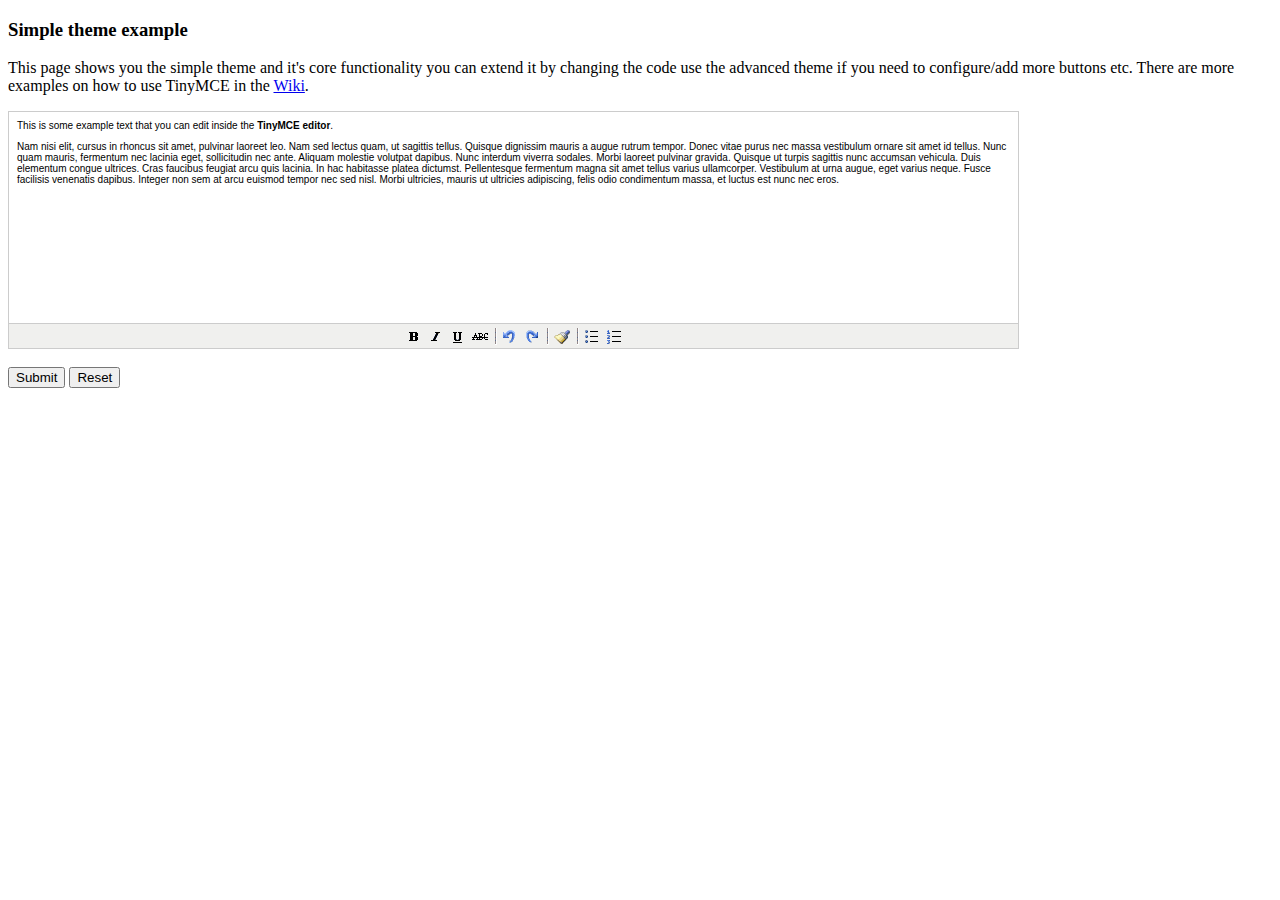
<file: tinymce/examples/simple.html>
<!DOCTYPE html PUBLIC "-//W3C//DTD XHTML 1.0 Strict//EN" "http://www.w3.org/TR/xhtml1/DTD/xhtml1-strict.dtd">
<html xmlns="http://www.w3.org/1999/xhtml">
<head>
<title>Simple theme example</title>

<!-- TinyMCE -->
<script type="text/javascript" src="../jscripts/tiny_mce/tiny_mce.js"></script>
<script type="text/javascript">
	tinyMCE.init({
		mode : "textareas",
		theme : "simple"
	});
</script>
<!-- /TinyMCE -->

</head>
<body>

<form method="post" action="http://tinymce.moxiecode.com/dump.php?example=true">
	<h3>Simple theme example</h3>

	<p>
		This page shows you the simple theme and it's core functionality you can extend it by changing the code use the advanced theme if you need to configure/add more buttons etc.
		There are more examples on how to use TinyMCE in the <a href="http://tinymce.moxiecode.com/examples/">Wiki</a>.
	</p>

	<!-- Gets replaced with TinyMCE, remember HTML in a textarea should be encoded -->
	<textarea id="elm1" name="elm1" rows="15" cols="80" style="width: 80%">
		&lt;p&gt;
			This is some example text that you can edit inside the &lt;strong&gt;TinyMCE editor&lt;/strong&gt;.
		&lt;/p&gt;
		&lt;p&gt;
		Nam nisi elit, cursus in rhoncus sit amet, pulvinar laoreet leo. Nam sed lectus quam, ut sagittis tellus. Quisque dignissim mauris a augue rutrum tempor. Donec vitae purus nec massa vestibulum ornare sit amet id tellus. Nunc quam mauris, fermentum nec lacinia eget, sollicitudin nec ante. Aliquam molestie volutpat dapibus. Nunc interdum viverra sodales. Morbi laoreet pulvinar gravida. Quisque ut turpis sagittis nunc accumsan vehicula. Duis elementum congue ultrices. Cras faucibus feugiat arcu quis lacinia. In hac habitasse platea dictumst. Pellentesque fermentum magna sit amet tellus varius ullamcorper. Vestibulum at urna augue, eget varius neque. Fusce facilisis venenatis dapibus. Integer non sem at arcu euismod tempor nec sed nisl. Morbi ultricies, mauris ut ultricies adipiscing, felis odio condimentum massa, et luctus est nunc nec eros.
		&lt;/p&gt;
	</textarea>

	<br />
	<input type="submit" name="save" value="Submit" />
	<input type="reset" name="reset" value="Reset" />
</form>
<script type="text/javascript">
if (document.location.protocol == 'file:') {
	alert("The examples might not work properly on the local file system due to security settings in your browser. Please use a real webserver.");
}
</script>
</body>
</html>
</file>
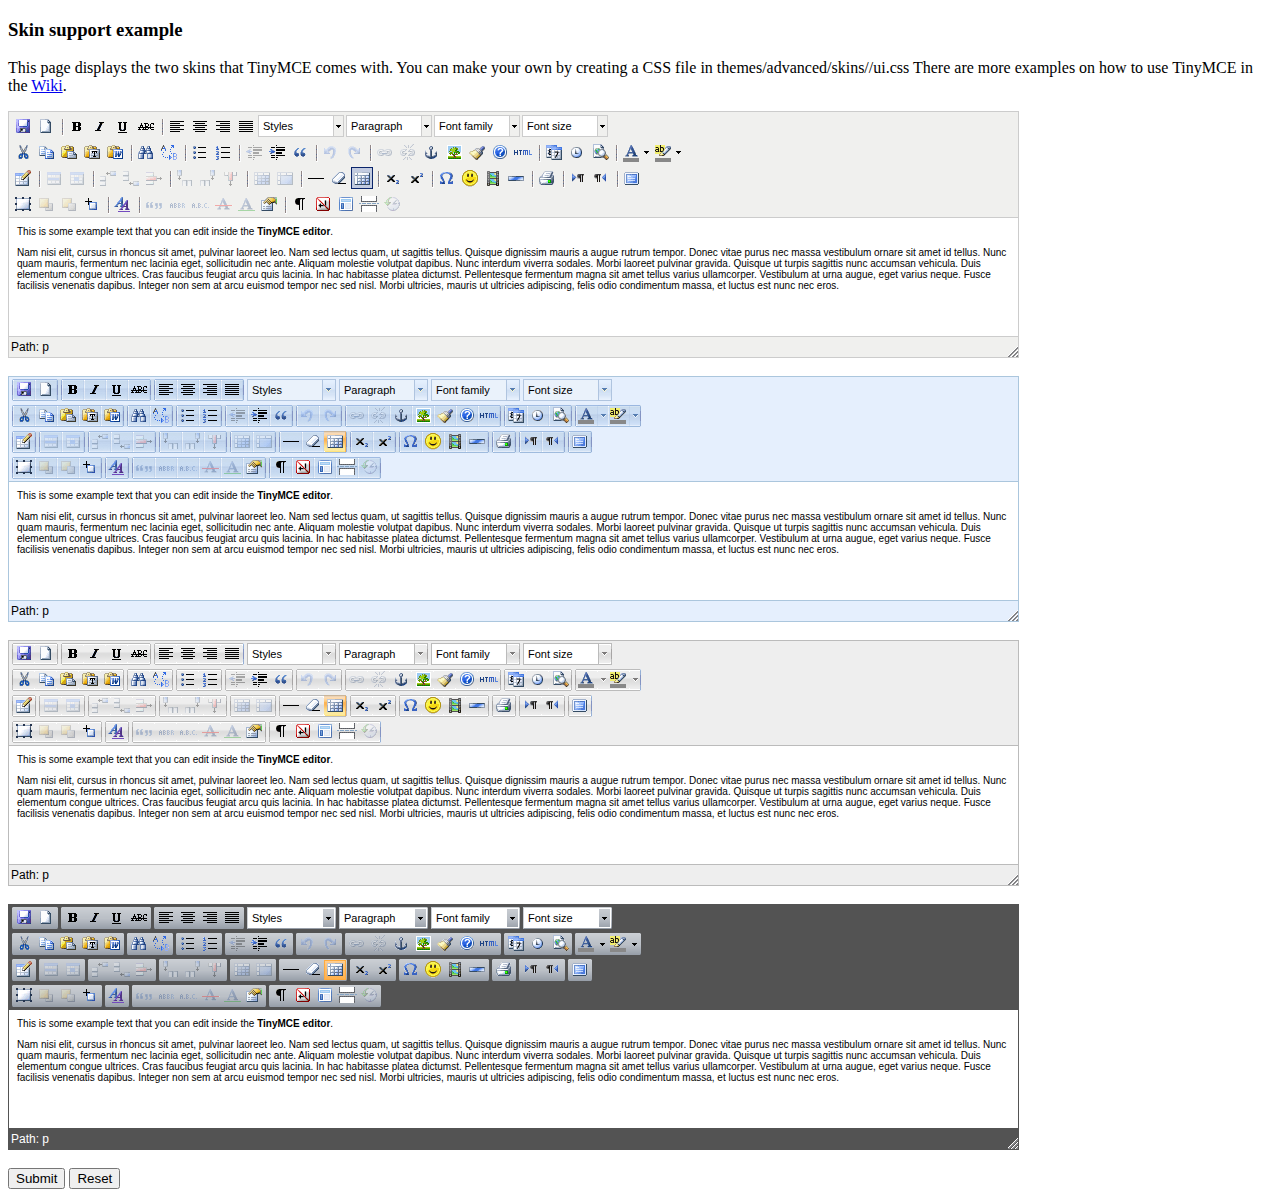
<file: tinymce/examples/skins.html>
<!DOCTYPE html PUBLIC "-//W3C//DTD XHTML 1.0 Strict//EN" "http://www.w3.org/TR/xhtml1/DTD/xhtml1-strict.dtd">
<html xmlns="http://www.w3.org/1999/xhtml">
<head>
<title>Skin support example</title>

<!-- TinyMCE -->
<script type="text/javascript" src="../jscripts/tiny_mce/tiny_mce.js"></script>
<script type="text/javascript">
	// Default skin
	tinyMCE.init({
		// General options
		mode : "exact",
		elements : "elm1",
		theme : "advanced",
		plugins : "autolink,lists,pagebreak,style,layer,table,save,advhr,advimage,advlink,emotions,iespell,insertdatetime,preview,media,searchreplace,print,contextmenu,paste,directionality,fullscreen,noneditable,visualchars,nonbreaking,xhtmlxtras,template,inlinepopups,autosave",

		// Theme options
		theme_advanced_buttons1 : "save,newdocument,|,bold,italic,underline,strikethrough,|,justifyleft,justifycenter,justifyright,justifyfull,styleselect,formatselect,fontselect,fontsizeselect",
		theme_advanced_buttons2 : "cut,copy,paste,pastetext,pasteword,|,search,replace,|,bullist,numlist,|,outdent,indent,blockquote,|,undo,redo,|,link,unlink,anchor,image,cleanup,help,code,|,insertdate,inserttime,preview,|,forecolor,backcolor",
		theme_advanced_buttons3 : "tablecontrols,|,hr,removeformat,visualaid,|,sub,sup,|,charmap,emotions,iespell,media,advhr,|,print,|,ltr,rtl,|,fullscreen",
		theme_advanced_buttons4 : "insertlayer,moveforward,movebackward,absolute,|,styleprops,|,cite,abbr,acronym,del,ins,attribs,|,visualchars,nonbreaking,template,pagebreak,restoredraft",
		theme_advanced_toolbar_location : "top",
		theme_advanced_toolbar_align : "left",
		theme_advanced_statusbar_location : "bottom",
		theme_advanced_resizing : true,

		// Example content CSS (should be your site CSS)
		content_css : "css/content.css",

		// Drop lists for link/image/media/template dialogs
		template_external_list_url : "lists/template_list.js",
		external_link_list_url : "lists/link_list.js",
		external_image_list_url : "lists/image_list.js",
		media_external_list_url : "lists/media_list.js",

		// Replace values for the template plugin
		template_replace_values : {
			username : "Some User",
			staffid : "991234"
		}
	});

	// O2k7 skin
	tinyMCE.init({
		// General options
		mode : "exact",
		elements : "elm2",
		theme : "advanced",
		skin : "o2k7",
		plugins : "lists,pagebreak,style,layer,table,save,advhr,advimage,advlink,emotions,iespell,insertdatetime,preview,media,searchreplace,print,contextmenu,paste,directionality,fullscreen,noneditable,visualchars,nonbreaking,xhtmlxtras,template,inlinepopups,autosave",

		// Theme options
		theme_advanced_buttons1 : "save,newdocument,|,bold,italic,underline,strikethrough,|,justifyleft,justifycenter,justifyright,justifyfull,styleselect,formatselect,fontselect,fontsizeselect",
		theme_advanced_buttons2 : "cut,copy,paste,pastetext,pasteword,|,search,replace,|,bullist,numlist,|,outdent,indent,blockquote,|,undo,redo,|,link,unlink,anchor,image,cleanup,help,code,|,insertdate,inserttime,preview,|,forecolor,backcolor",
		theme_advanced_buttons3 : "tablecontrols,|,hr,removeformat,visualaid,|,sub,sup,|,charmap,emotions,iespell,media,advhr,|,print,|,ltr,rtl,|,fullscreen",
		theme_advanced_buttons4 : "insertlayer,moveforward,movebackward,absolute,|,styleprops,|,cite,abbr,acronym,del,ins,attribs,|,visualchars,nonbreaking,template,pagebreak,restoredraft",
		theme_advanced_toolbar_location : "top",
		theme_advanced_toolbar_align : "left",
		theme_advanced_statusbar_location : "bottom",
		theme_advanced_resizing : true,

		// Example content CSS (should be your site CSS)
		content_css : "css/content.css",

		// Drop lists for link/image/media/template dialogs
		template_external_list_url : "lists/template_list.js",
		external_link_list_url : "lists/link_list.js",
		external_image_list_url : "lists/image_list.js",
		media_external_list_url : "lists/media_list.js",

		// Replace values for the template plugin
		template_replace_values : {
			username : "Some User",
			staffid : "991234"
		}
	});

	// O2k7 skin (silver)
	tinyMCE.init({
		// General options
		mode : "exact",
		elements : "elm3",
		theme : "advanced",
		skin : "o2k7",
		skin_variant : "silver",
		plugins : "lists,pagebreak,style,layer,table,save,advhr,advimage,advlink,emotions,iespell,insertdatetime,preview,media,searchreplace,print,contextmenu,paste,directionality,fullscreen,noneditable,visualchars,nonbreaking,xhtmlxtras,template,inlinepopups,autosave",

		// Theme options
		theme_advanced_buttons1 : "save,newdocument,|,bold,italic,underline,strikethrough,|,justifyleft,justifycenter,justifyright,justifyfull,styleselect,formatselect,fontselect,fontsizeselect",
		theme_advanced_buttons2 : "cut,copy,paste,pastetext,pasteword,|,search,replace,|,bullist,numlist,|,outdent,indent,blockquote,|,undo,redo,|,link,unlink,anchor,image,cleanup,help,code,|,insertdate,inserttime,preview,|,forecolor,backcolor",
		theme_advanced_buttons3 : "tablecontrols,|,hr,removeformat,visualaid,|,sub,sup,|,charmap,emotions,iespell,media,advhr,|,print,|,ltr,rtl,|,fullscreen",
		theme_advanced_buttons4 : "insertlayer,moveforward,movebackward,absolute,|,styleprops,|,cite,abbr,acronym,del,ins,attribs,|,visualchars,nonbreaking,template,pagebreak,restoredraft",
		theme_advanced_toolbar_location : "top",
		theme_advanced_toolbar_align : "left",
		theme_advanced_statusbar_location : "bottom",
		theme_advanced_resizing : true,

		// Example content CSS (should be your site CSS)
		content_css : "css/content.css",

		// Drop lists for link/image/media/template dialogs
		template_external_list_url : "lists/template_list.js",
		external_link_list_url : "lists/link_list.js",
		external_image_list_url : "lists/image_list.js",
		media_external_list_url : "lists/media_list.js",

		// Replace values for the template plugin
		template_replace_values : {
			username : "Some User",
			staffid : "991234"
		}
	});

	// O2k7 skin (silver)
	tinyMCE.init({
		// General options
		mode : "exact",
		elements : "elm4",
		theme : "advanced",
		skin : "o2k7",
		skin_variant : "black",
		plugins : "lists,pagebreak,style,layer,table,save,advhr,advimage,advlink,emotions,iespell,insertdatetime,preview,media,searchreplace,print,contextmenu,paste,directionality,fullscreen,noneditable,visualchars,nonbreaking,xhtmlxtras,template,inlinepopups,autosave",

		// Theme options
		theme_advanced_buttons1 : "save,newdocument,|,bold,italic,underline,strikethrough,|,justifyleft,justifycenter,justifyright,justifyfull,styleselect,formatselect,fontselect,fontsizeselect",
		theme_advanced_buttons2 : "cut,copy,paste,pastetext,pasteword,|,search,replace,|,bullist,numlist,|,outdent,indent,blockquote,|,undo,redo,|,link,unlink,anchor,image,cleanup,help,code,|,insertdate,inserttime,preview,|,forecolor,backcolor",
		theme_advanced_buttons3 : "tablecontrols,|,hr,removeformat,visualaid,|,sub,sup,|,charmap,emotions,iespell,media,advhr,|,print,|,ltr,rtl,|,fullscreen",
		theme_advanced_buttons4 : "insertlayer,moveforward,movebackward,absolute,|,styleprops,|,cite,abbr,acronym,del,ins,attribs,|,visualchars,nonbreaking,template,pagebreak,restoredraft",
		theme_advanced_toolbar_location : "top",
		theme_advanced_toolbar_align : "left",
		theme_advanced_statusbar_location : "bottom",
		theme_advanced_resizing : true,

		// Example content CSS (should be your site CSS)
		content_css : "css/content.css",

		// Drop lists for link/image/media/template dialogs
		template_external_list_url : "lists/template_list.js",
		external_link_list_url : "lists/link_list.js",
		external_image_list_url : "lists/image_list.js",
		media_external_list_url : "lists/media_list.js",

		// Replace values for the template plugin
		template_replace_values : {
			username : "Some User",
			staffid : "991234"
		}
	});
</script>
<!-- /TinyMCE -->

</head>
<body>

<form method="post" action="http://tinymce.moxiecode.com/dump.php?example=true">
	<h3>Skin support example</h3>

	<p>
		This page displays the two skins that TinyMCE comes with. You can make your own by creating a CSS file in themes/advanced/skins/<yout skin>/ui.css
		There are more examples on how to use TinyMCE in the <a href="http://tinymce.moxiecode.com/examples/">Wiki</a>.
	</p>

	<!-- Gets replaced with TinyMCE, remember HTML in a textarea should be encoded -->
	<textarea id="elm1" name="elm1" rows="15" cols="80" style="width: 80%">
		&lt;p&gt;
			This is some example text that you can edit inside the &lt;strong&gt;TinyMCE editor&lt;/strong&gt;.
		&lt;/p&gt;
		&lt;p&gt;
		Nam nisi elit, cursus in rhoncus sit amet, pulvinar laoreet leo. Nam sed lectus quam, ut sagittis tellus. Quisque dignissim mauris a augue rutrum tempor. Donec vitae purus nec massa vestibulum ornare sit amet id tellus. Nunc quam mauris, fermentum nec lacinia eget, sollicitudin nec ante. Aliquam molestie volutpat dapibus. Nunc interdum viverra sodales. Morbi laoreet pulvinar gravida. Quisque ut turpis sagittis nunc accumsan vehicula. Duis elementum congue ultrices. Cras faucibus feugiat arcu quis lacinia. In hac habitasse platea dictumst. Pellentesque fermentum magna sit amet tellus varius ullamcorper. Vestibulum at urna augue, eget varius neque. Fusce facilisis venenatis dapibus. Integer non sem at arcu euismod tempor nec sed nisl. Morbi ultricies, mauris ut ultricies adipiscing, felis odio condimentum massa, et luctus est nunc nec eros.
		&lt;/p&gt;
	</textarea>

	<br />

	<textarea id="elm2" name="elm2" rows="15" cols="80" style="width: 80%">
		&lt;p&gt;
			This is some example text that you can edit inside the &lt;strong&gt;TinyMCE editor&lt;/strong&gt;.
		&lt;/p&gt;
		&lt;p&gt;
		Nam nisi elit, cursus in rhoncus sit amet, pulvinar laoreet leo. Nam sed lectus quam, ut sagittis tellus. Quisque dignissim mauris a augue rutrum tempor. Donec vitae purus nec massa vestibulum ornare sit amet id tellus. Nunc quam mauris, fermentum nec lacinia eget, sollicitudin nec ante. Aliquam molestie volutpat dapibus. Nunc interdum viverra sodales. Morbi laoreet pulvinar gravida. Quisque ut turpis sagittis nunc accumsan vehicula. Duis elementum congue ultrices. Cras faucibus feugiat arcu quis lacinia. In hac habitasse platea dictumst. Pellentesque fermentum magna sit amet tellus varius ullamcorper. Vestibulum at urna augue, eget varius neque. Fusce facilisis venenatis dapibus. Integer non sem at arcu euismod tempor nec sed nisl. Morbi ultricies, mauris ut ultricies adipiscing, felis odio condimentum massa, et luctus est nunc nec eros.
		&lt;/p&gt;
	</textarea>

	<br />

	<textarea id="elm3" name="elm3" rows="15" cols="80" style="width: 80%">
		&lt;p&gt;
			This is some example text that you can edit inside the &lt;strong&gt;TinyMCE editor&lt;/strong&gt;.
		&lt;/p&gt;
		&lt;p&gt;
		Nam nisi elit, cursus in rhoncus sit amet, pulvinar laoreet leo. Nam sed lectus quam, ut sagittis tellus. Quisque dignissim mauris a augue rutrum tempor. Donec vitae purus nec massa vestibulum ornare sit amet id tellus. Nunc quam mauris, fermentum nec lacinia eget, sollicitudin nec ante. Aliquam molestie volutpat dapibus. Nunc interdum viverra sodales. Morbi laoreet pulvinar gravida. Quisque ut turpis sagittis nunc accumsan vehicula. Duis elementum congue ultrices. Cras faucibus feugiat arcu quis lacinia. In hac habitasse platea dictumst. Pellentesque fermentum magna sit amet tellus varius ullamcorper. Vestibulum at urna augue, eget varius neque. Fusce facilisis venenatis dapibus. Integer non sem at arcu euismod tempor nec sed nisl. Morbi ultricies, mauris ut ultricies adipiscing, felis odio condimentum massa, et luctus est nunc nec eros.
		&lt;/p&gt;
	</textarea>

	<br />

	<textarea id="elm4" name="elm4" rows="15" cols="80" style="width: 80%">
		&lt;p&gt;
			This is some example text that you can edit inside the &lt;strong&gt;TinyMCE editor&lt;/strong&gt;.
		&lt;/p&gt;
		&lt;p&gt;
		Nam nisi elit, cursus in rhoncus sit amet, pulvinar laoreet leo. Nam sed lectus quam, ut sagittis tellus. Quisque dignissim mauris a augue rutrum tempor. Donec vitae purus nec massa vestibulum ornare sit amet id tellus. Nunc quam mauris, fermentum nec lacinia eget, sollicitudin nec ante. Aliquam molestie volutpat dapibus. Nunc interdum viverra sodales. Morbi laoreet pulvinar gravida. Quisque ut turpis sagittis nunc accumsan vehicula. Duis elementum congue ultrices. Cras faucibus feugiat arcu quis lacinia. In hac habitasse platea dictumst. Pellentesque fermentum magna sit amet tellus varius ullamcorper. Vestibulum at urna augue, eget varius neque. Fusce facilisis venenatis dapibus. Integer non sem at arcu euismod tempor nec sed nisl. Morbi ultricies, mauris ut ultricies adipiscing, felis odio condimentum massa, et luctus est nunc nec eros.
		&lt;/p&gt;
	</textarea>

	<br />
	<input type="submit" name="save" value="Submit" />
	<input type="reset" name="reset" value="Reset" />
</form>
<script type="text/javascript">
if (document.location.protocol == 'file:') {
	alert("The examples might not work properly on the local file system due to security settings in your browser. Please use a real webserver.");
}
</script>
</body>
</html>
</file>
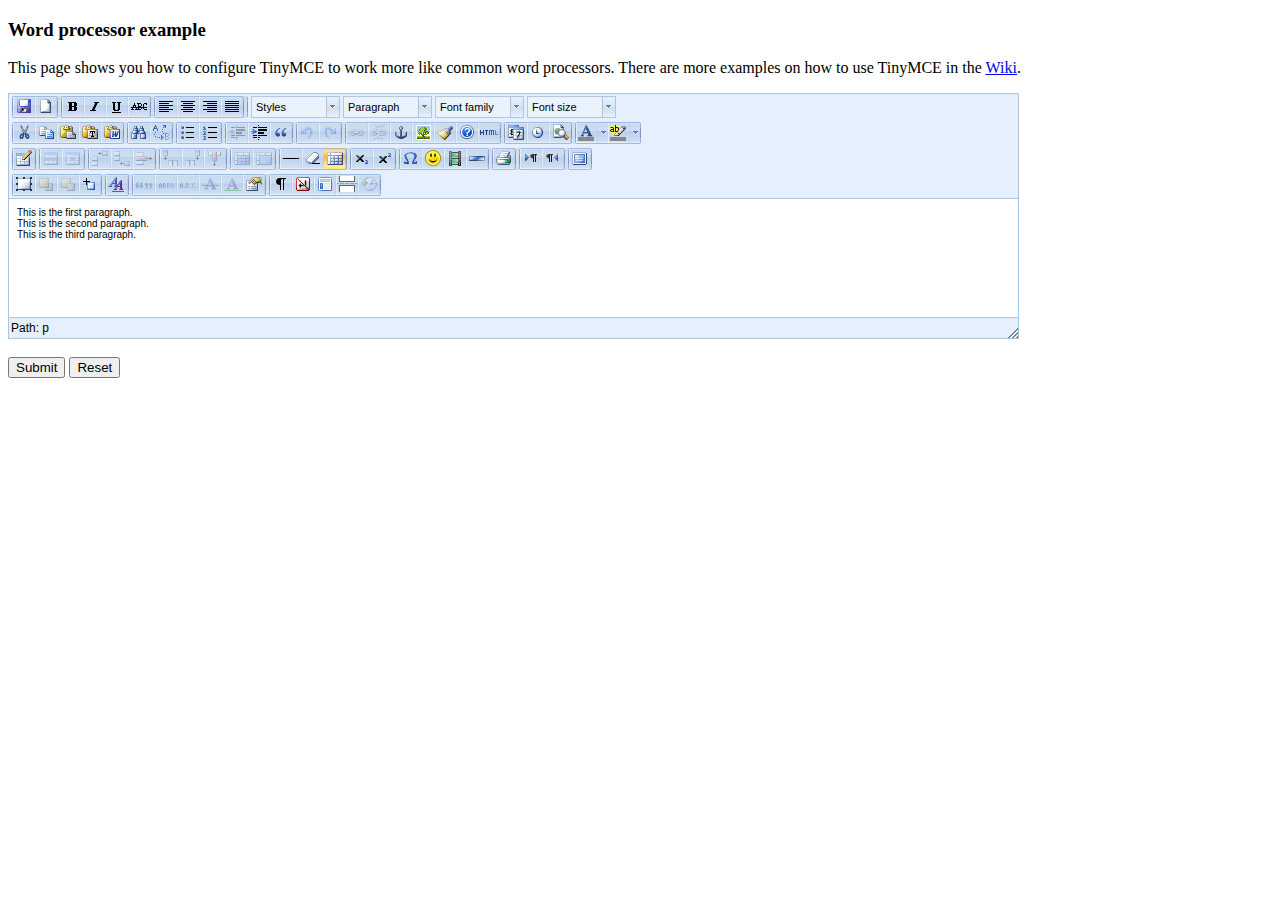
<file: tinymce/examples/word.html>
<!DOCTYPE html PUBLIC "-//W3C//DTD XHTML 1.0 Strict//EN" "http://www.w3.org/TR/xhtml1/DTD/xhtml1-strict.dtd">
<html xmlns="http://www.w3.org/1999/xhtml">
<head>
<title>Word processor example</title>
<meta http-equiv="X-UA-Compatible" content="IE=edge" />
<!-- TinyMCE -->
<script type="text/javascript" src="../jscripts/tiny_mce/tiny_mce.js"></script>
<script type="text/javascript">
	tinyMCE.init({
		// General options
		mode : "textareas",
		theme : "advanced",
		skin : "o2k7",
		plugins : "autolink,lists,pagebreak,style,layer,table,save,advhr,advimage,advlink,emotions,iespell,insertdatetime,preview,media,searchreplace,print,contextmenu,paste,directionality,fullscreen,noneditable,visualchars,nonbreaking,xhtmlxtras,template,inlinepopups,autosave",

		// Theme options
		theme_advanced_buttons1 : "save,newdocument,|,bold,italic,underline,strikethrough,|,justifyleft,justifycenter,justifyright,justifyfull,|,styleselect,formatselect,fontselect,fontsizeselect",
		theme_advanced_buttons2 : "cut,copy,paste,pastetext,pasteword,|,search,replace,|,bullist,numlist,|,outdent,indent,blockquote,|,undo,redo,|,link,unlink,anchor,image,cleanup,help,code,|,insertdate,inserttime,preview,|,forecolor,backcolor",
		theme_advanced_buttons3 : "tablecontrols,|,hr,removeformat,visualaid,|,sub,sup,|,charmap,emotions,iespell,media,advhr,|,print,|,ltr,rtl,|,fullscreen",
		theme_advanced_buttons4 : "insertlayer,moveforward,movebackward,absolute,|,styleprops,|,cite,abbr,acronym,del,ins,attribs,|,visualchars,nonbreaking,template,pagebreak,restoredraft",
		theme_advanced_toolbar_location : "top",
		theme_advanced_toolbar_align : "left",
		theme_advanced_statusbar_location : "bottom",
		theme_advanced_resizing : true,

		// Example word content CSS (should be your site CSS) this one removes paragraph margins
		content_css : "css/word.css",

		// Drop lists for link/image/media/template dialogs
		template_external_list_url : "lists/template_list.js",
		external_link_list_url : "lists/link_list.js",
		external_image_list_url : "lists/image_list.js",
		media_external_list_url : "lists/media_list.js",

		// Replace values for the template plugin
		template_replace_values : {
			username : "Some User",
			staffid : "991234"
		}
	});
</script>
<!-- /TinyMCE -->

</head>
<body>

<form method="post" action="http://tinymce.moxiecode.com/dump.php?example=true">
	<h3>Word processor example</h3>

	<p>
		This page shows you how to configure TinyMCE to work more like common word processors.
		There are more examples on how to use TinyMCE in the <a href="http://tinymce.moxiecode.com/examples/">Wiki</a>.
	</p>

	<!-- Gets replaced with TinyMCE, remember HTML in a textarea should be encoded -->
	<textarea id="elm1" name="elm1" rows="15" cols="80" style="width: 80%">
		&lt;p&gt;This is the first paragraph.&lt;/p&gt;
		&lt;p&gt;This is the second paragraph.&lt;/p&gt;
		&lt;p&gt;This is the third paragraph.&lt;/p&gt;
	</textarea>

	<br />
	<input type="submit" name="save" value="Submit" />
	<input type="reset" name="reset" value="Reset" />
</form>
<script type="text/javascript">
if (document.location.protocol == 'file:') {
	alert("The examples might not work properly on the local file system due to security settings in your browser. Please use a real webserver.");
}
</script>
</body>
</html>
</file>
<file: v2/includes/style.css>
html, body, div, span, object, iframe,
h1, h2, h3, h4, h5, h6, p, blockquote, pre,
abbr, address, cite, code,
del, dfn, em, img, ins, kbd, q, samp,
small, strong, sub, sup, var,
b, i,
dl, dt, dd, ol, ul, li,
fieldset, form, label, legend,
table, caption, tbody, tfoot, thead, tr, th, td,
article, aside, canvas, details, figcaption, figure,
footer, header, hgroup, menu, nav, section, summary,
time, mark, audio, video {
    margin:0;
    padding:0;
    border:0;
    outline:0;
    font-size:100%;
    vertical-align:baseline;
    background:transparent;
}

a, a:visited {
    color: #CF2409;
    text-decoration: none;
}


body {
    line-height:1;
    font-family: 'Roboto Slab', serif;
    background-color: #EEEEEE;
    min-width: 320px;
}

h1 {
    font-size: 20px;
    font-family: 'Lobster', cursive;
    color: #CF2409;
    margin: 8px 0;
}

h2 {
    font-size: 20px;
    font-family: 'Lobster', cursive;
    color: #CF2409;
    margin: 8px 0;
    float: right;
}

p {
    margin-bottom: 10px;
}
article,aside,details,figcaption,figure,
footer,header,hgroup,menu,nav,section {
    display:block;
}

.nav-bar {
    width: 100%;
    height: 90px;
    border-bottom: 1px solid black;
    background-color: rgb(208, 176, 70);
}

.logo {
    display: inline;
    width: 400px;
    float: left;
    height: 80px;
    margin: auto;
    margin-top: 10px;
    background-image: url('images/logo.png');
    background-repeat: no-repeat;
    background-size: 100%;
}

.nav-toggle {
    display: none;
    height: 23px;
    width: 34px;
    float: right;
    padding: 5px 0;
    margin: 6px 17px 0 0;
    border: 1px solid transparent;
}

.nav-toggle:hover, .nav-toggle:active {
    border: 1px solid black;
}

nav {
    width: 980px;
    height: 100%;
    margin: auto;
    font-size: 20px;
    font-family: 'Lobster', cursive;
    color: #CF2409;
}

nav ul {
    display: inline;
    list-style:none;
    float: right;
    margin-top: 50px;
}

nav ul li {
    float: left;
    padding: 5px 10px;
    cursor: pointer;
}

header {
    height: 250px;
    background-repeat: no-repeat;
    background-position: 50% 50%;
    background-size: cover;
}

header img {
    width: 100%;
    vertical-align: middle;
}

.bar {
    background: #CF2409;
    height: 25px;
    width: 100%;
}

.overlay {
    position:absolute;
    display: none;
    top:0;
    left:0;
    right:0;
    bottom:0;
    z-index:1000;
}

.overlay.active {
    display: block;
}

.backdrop {
    width: 100%;
    height: 100%;
    background-color:rgba(0, 0, 0, 0.25);
}

.login {
    width:320px;
    height:210px;
    position:absolute;
    left:50%;
    top:50%;
    margin:-105px 0 0 -160px;
    background-color: #f1f1f1;
    text-align: center;
    z-index:1005;
    border-radius: 4px;
}

.login-block {
    margin: 15px 0;
}

.login header {
    border-bottom: solid 1px #CF2409;
    height: 30px;
}

.login label {
    text-align: right;
    display: inline-block;
    vertical-align: middle;
    width: 100px;
    margin: 0 1em 0 0;
}

.login input {
    width: 150px;
    padding: 7px 10px;
    border: 1px solid #ccc;
    box-shadow: inset 0 1px 3px #ddd;
    border-radius: 4px;
    -webkit-box-sizing: border-box;
    -moz-box-sizing: border-box;
    box-sizing: border-box
}

.login button {
    font-family: inherit;
    font-size: 100%;
    padding: .5em 1em;
    border: 1px solid #999;
    border: 0 rgba(0,0,0,0);
    background-color: #CF2409;
    text-decoration: none;
    border-radius: 2px;
    color: #fefefe;
}

main {
    max-width: 980px;
    padding: 0 10px;
    margin: 20px auto;
    overflow: auto;
}

blockquote, q {
    quotes:none;
}

blockquote:before, blockquote:after,
q:before, q:after {
    content:'';
    content:none;
}

a {
    margin:0;
    padding:0;
    font-size:100%;
    vertical-align:baseline;
    background:transparent;
}

/* change colours to suit your needs */
ins {
    background-color:#ff9;
    color:#000;
    text-decoration:none;
}

/* change colours to suit your needs */
mark {
    background-color:#ff9;
    color:#000;
    font-style:italic;
    font-weight:bold;
}

del {
    text-decoration: line-through;
}

abbr[title], dfn[title] {
    border-bottom:1px dotted;
    cursor:help;
}

table {
    border-collapse:collapse;
    border-spacing:0;
}

/* change border colour to suit your needs */
hr {
    display:block;
    height:1px;
    border:0;
    border-top:1px solid #cccccc;
    margin:1em 0;
    padding:0;
}

input, select {
    vertical-align:middle;
}

footer {
    min-width: 980px;
    height: 61px;
    border-top: 1px solid black;
    background-color: rgb(208, 176, 70);
}

.footer {
    width: 960px;
    margin: auto;
}

footer.is-docked {
    position: fixed;
    width: 100%;
    bottom: 0;
}

.footer-links {
    display: inline;
    float: left;
    width: 768px;
    margin: auto;
}

.footer ul {
    display: inline;
    list-style:none;
    float: left;
    font-size: 20px;
    font-family: 'Lobster', cursive;
    color: #CF2409;
    width: 100%;
}

footer ul li {
    float: left;
    font-size: 20px;
    font-family: 'Lobster', cursive;
    color: #CF2409;
    text-align: center;
    padding: 5px 0;
    cursor: pointer;
    margin: 15px 0;
}

.footer-links ul li {
    width: 33%;
}

.footer-icons {
    display: inline;
    float: left;
    color: #CF2409;
    width: 192px;
}

.footer-icons ul {
    margin-left: 30px;
}

.border-menu {
    position: relative;
    padding-left: 1.25em;
}
.border-menu:before {
    content: "";
    position: absolute;
    top: 0.25em;
    left: 0;
    width: 1em;
    height: 0.125em;
    border-top: 0.375em double #000;
    border-bottom: 0.125em solid #000;
}

#map_canvas {
    width: 500px;
    height: 400px;
    background-color: #CCC;
}

.event {
    margin: 10px 0;
}

.event_place {
    margin-left: 30px;
}

.event_time {
    float: right;
    right: 30px;
}

/* ImageViwer */
.imageViewerContainer {
    width: 960px;
    height: 600px;
    margin: auto;
}

.imageViewer {
    height: 100%;
    margin: auto;
    display: block;
}

.imageViewerCarousel {
    width: 960px;
    height: 100px;
    display: block;
    margin: auto;
    overflow: hidden;
}

.imageViewerCarousel img {
    height: 90px;
    max-width: 86px;
    padding: 4px;
    border: solid 1px black;
}

.imageViewerCarousel ul {
    list-style: none;
    display:inline-block;
    width: 920px;
    height: 100px;
    overflow: hidden;
}

.imageViewerCarousel ul li {
    float: left;
}

.imageViewerFilters {
    width: 960px;
    display: block;
    margin: auto;
}

.imageViewerCarousel:hover .leftButton {
    visibility: visible;
}

.imageViewerCarousel:hover .rightButton {
    visibility: visible;
}

.leftButton {
    visibility: hidden;
    z-index: 2;
    width: 20px;
    height: 100%;
    background-color: blue;
    position: relative;
    float: left;
}

.rightButton {
    visibility: hidden;
    width: 20px;
    height: 100%;
    background-color: red;
    position: relative;
    float: right;
}

.imageViewerFilters ul {
    list-style: none;
    display:inline-block;
}

.imageViewerFilters ul li {
    float: left;
    padding: 5px 10px;
    border: solid transparent 1px;
    border-radius: 15px;
}

.activeFilter,
.imageViewerFilters ul li:hover {
    border: solid 1px red !important;
}

/* Icons */
@font-face {
    font-family: 'degoedheiligman';
    src: url('font/degoedheiligman.eot?56468970');
    src: url('font/degoedheiligman.eot?56468970#iefix') format('embedded-opentype'),
    url('font/degoedheiligman.woff?56468970') format('woff'),
    url('font/degoedheiligman.ttf?56468970') format('truetype'),
    url('font/degoedheiligman.svg?56468970#degoedheiligman') format('svg');
    font-weight: normal;
    font-style: normal;
}
/* Chrome hack: SVG is rendered more smooth in Windozze. 100% magic, uncomment if you need it. */
/* Note, that will break hinting! In other OS-es font will be not as sharp as it could be */

@media screen and (-webkit-min-device-pixel-ratio:0) {
  @font-face {
    font-family: 'degoedheiligman';
    src: url('font/degoedheiligman.svg?56468970#degoedheiligman') format('svg');
  }
}

[class^="icon-"]:before, [class*=" icon-"]:before {
    font-family: "degoedheiligman";
    font-style: normal;
    font-weight: normal;
    speak: none;

    display: inline-block;
    text-decoration: inherit;
    width: 1em;
    margin-right: .2em;
    text-align: center;
    /* opacity: .8; */

    /* For safety - reset parent styles, that can break glyph codes*/
    font-variant: normal;
    text-transform: none;

    /* fix buttons height, for twitter bootstrap */
    line-height: 1em;

    /* Animation center compensation - margins should be symmetric */
    /* remove if not needed */
    margin-left: .2em;

    /* you can be more comfortable with increased icons size */
    font-size: 120%;

    /* Uncomment for 3D effect */
    text-shadow: 1px 1px 1px rgba(127, 127, 127, 0.3);
}

.icon-facebook_alt:before { content: '\e800'; }
.icon-mail-alt:before { content: '\e801'; }
.icon-menu:before { content: '\e802'; }

@media (max-width: 980px) {
    nav {
        width: 100%;
    }

    .nav-bar {
        height: 50px;
    }

    nav ul {
        z-index: 1;
        float: none;
        margin-top: 0;
        display: none;
    }

    nav ul li {
        width: 100%;
        text-align: center;
        background-color: rgb(208, 176, 70);
        border-top: 1px solid black;
        padding: 5px 0;
    }

    nav ul li a {
        display: block;
        width: 100%;
    }

    nav ul li:last-child {
        border-bottom: 1px solid black;
    }

    .showMenu {
        display: block;
    }

    .logo {
        height: 50px;
        width: 251px;
        margin-top: 0;
    }

    .nav-toggle {
        display: inline;
    }

    main {
        min-width: 280px;
    }

    footer {
        min-width: 318px;
    }

    .footer {
        width: 100%;
    }

    .footer-links {
        width: 80%;
    }

    .footer-icons {
        width: 20%;
    }
}

@media (max-width: 680px) {
    .event_place {
        margin: 0;
    }

    footer {
        height: 220px;
    }

    .footer-links {
        display: block;
        float: none;
        width: 100%;
    }

    .footer-links ul li {
        width: 100%;
    }

    .footer-icons {
        display: block;
        float: none;
        width: 100%;
    }

    .footer-icons ul {
        display: block;
        width: 68px;
        float: none;
        margin: auto;
    }

    .footer-icons ul li {
        padding: 0;
        margin: 0;
    }
}
</file>
